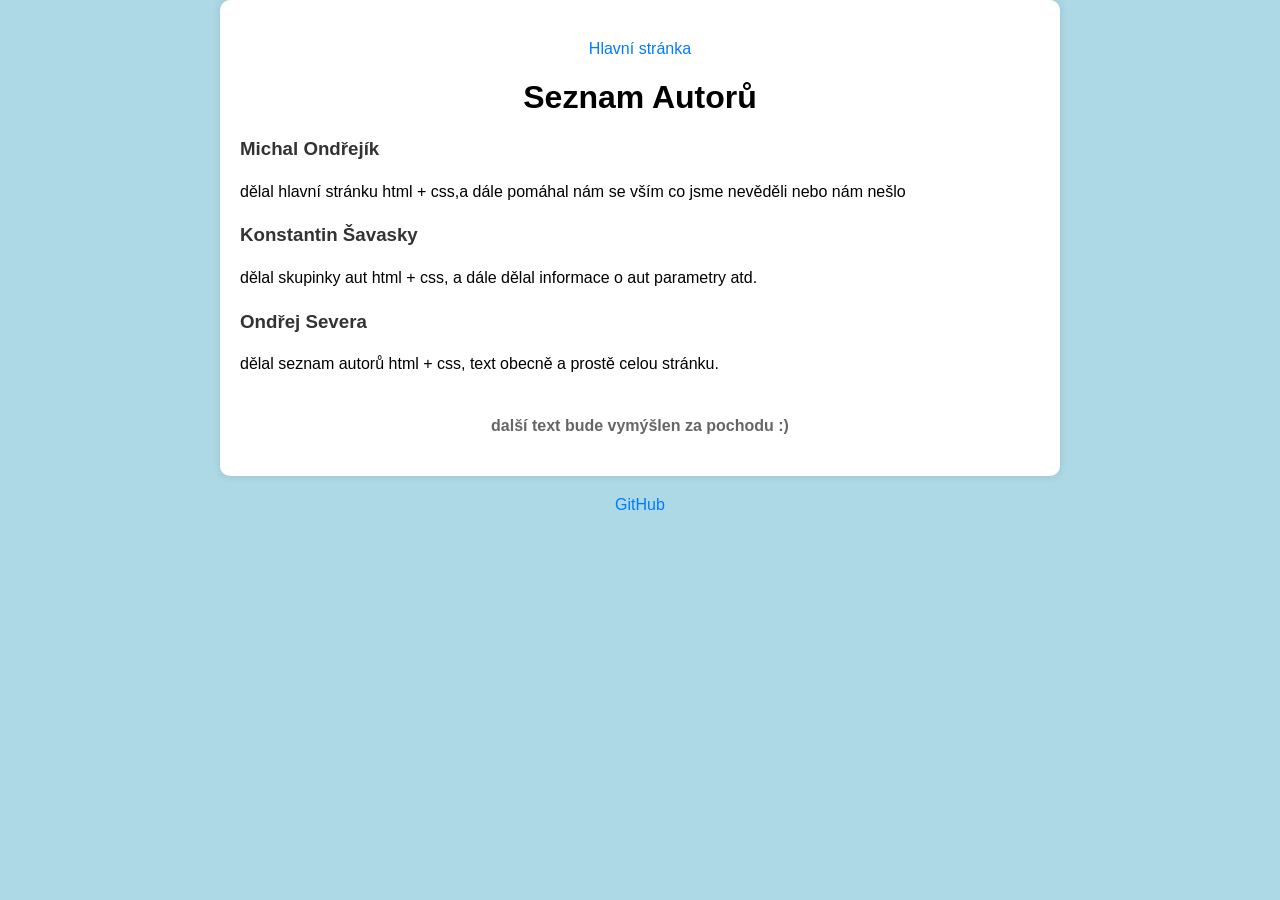
<file: druhastrana.html>
<!DOCTYPE html>
<html>
<head>
    <link rel="stylesheet" href="druhastrana.css">
    <style>
        table {
            position: absolute;
            top: 10px;
            left: 10px;
            border-collapse: collapse;
        }

        table td {
            padding: 5px 10px;
            border: 1px solid black;
        }
    </style>
</head>
<body>



<div class="container">
    
      <a href="bazar.html">Hlavní stránka</a>
    <h1>Seznam Autorů</h1>
    <h3>Michal Ondřejík</h3>
    <p class="large-text">dělal hlavní stránku html + css,a dále pomáhal nám se vším co jsme nevěděli nebo nám nešlo  </p>

    <h3>Konstantin Šavasky</h3>
    <p class="large-text"> dělal skupinky aut html + css, a dále dělal informace o aut parametry atd.</p>

    <h3>Ondřej Severa</h3>
    <p class="large-text">dělal seznam autorů html + css, text obecně a prostě celou stránku.</p>

    <h4>další text bude vymýšlen za pochodu :)</h4>
</div>
<a href="https://github.com/Zerotwo002016196/bazar">GitHub</a>

</body>
</html>
</file>
<file: druhastrana.css>
body {
    font-family: Arial, sans-serif;
    margin: 0;
    padding: 0;
    background-color: lightblue; 
}

.container {
    max-width: 800px;
    margin: 0 auto;
    padding: 20px;
    background-color: #fff; 
    border-radius: 10px; 
    box-shadow: 0 0 10px rgba(0, 0, 0, 0.1); 
}

h1 {
    text-align: center;
}

h3 {
    margin-top: 20px;
    color: #333;
}

p {
    margin-bottom: 10px;
    line-height: 1.6;
}

h4 {
    color: #666;
    margin-top: 40px;
    text-align: center;
}

a {
    display: block; 
    text-align: center; 
    margin-top: 20px;
    color: #007bff; 
    text-decoration: none; 
}

a:hover {
    text-decoration: underline; 
}
</file>
